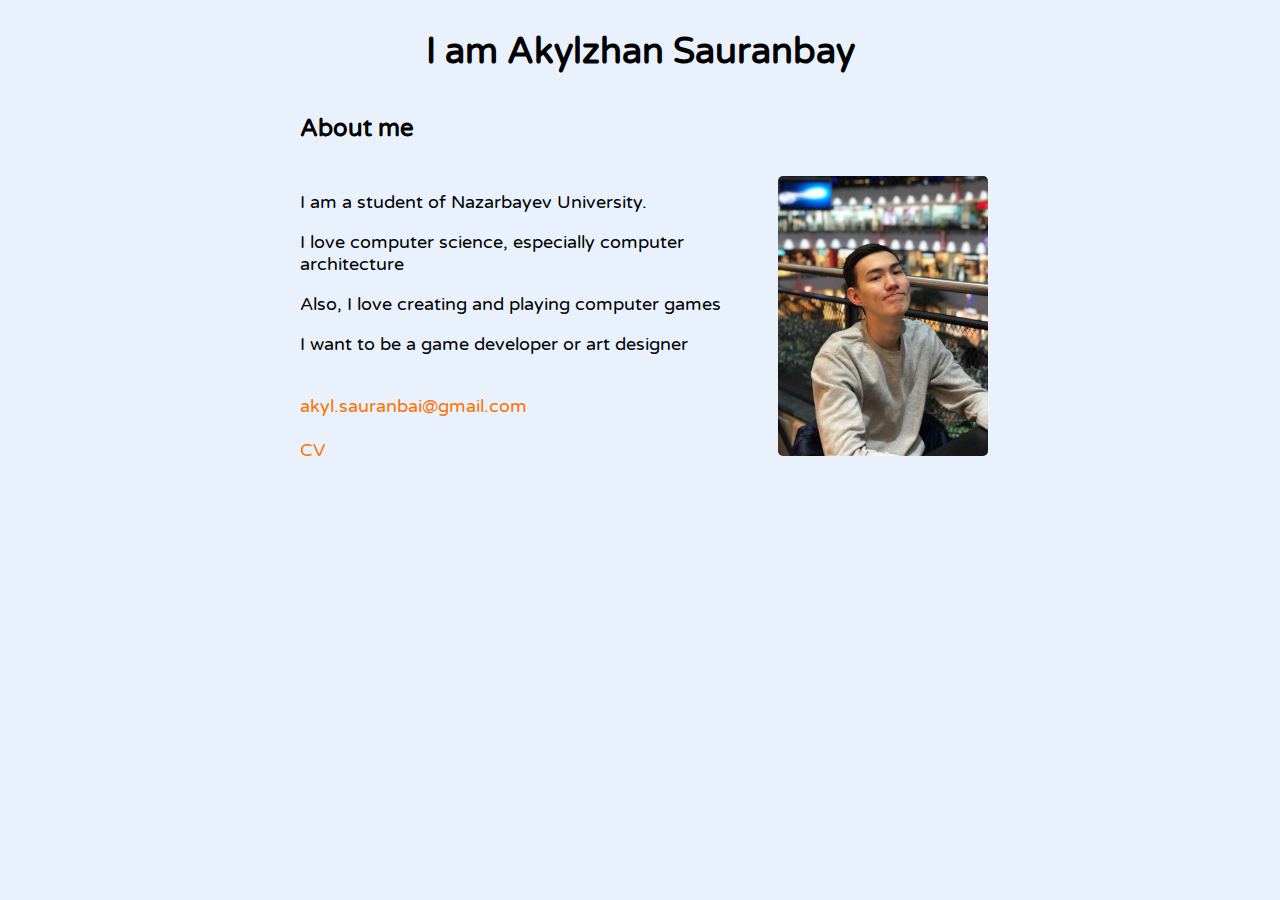
<file: index.html>
<doctype html>
<html>

	<head>
		<title>Akylzhan Sauranbay</title>
		<link href="https://fonts.googleapis.com/css?family=Poppins|Varela+Round" rel="stylesheet">

		<meta name="viewport" content="width=device-width, initial-scale=1.0">
		<meta name="google-site-verification" content="Somj8-DG2qm5_W-fD_w0I8CsPFlFfK-MVV499PMktK4" />
		
		<link rel="stylesheet" type="text/css" href="style.css">
	</head>


	<body>

		<div id="main-body">
			<h1>I am Akylzhan Sauranbay</h1>
				
				<h2 style="margin-left: 10px;"><b>About me</b></h2>	

					<div id="content">				
						<p>I am a student of Nazarbayev University.</p>
						<p>I love computer science, especially computer architecture</p>
						<p>Also, I love creating and playing computer games</p>
						<p>I want to be a game developer or art designer</p>

					
						<p> 
							<br>
							<a href="mailto:akyl.sauranbai@gmail.com">akyl.sauranbai@gmail.com</a>
							<br>
							<br>
							<a href="CV.pdf">CV</a>
						</p>
					</div>
					
					<img alt="My face" id="photo" src="photo.png">
		
		</div>			

	</body>

</hmtl>
</file>
<file: style.css>
body {
	margin: 0;
	font-family: "Varela Round";
	background-color: rgba(209,227,249,0.5); /*rgb(255,233,160);*/
	color: rgba(255,114,0);
	color: black;
	font-size: 18px;
	overflow-x: hidden;
}


#main-body {
	width: 700px;
	margin: auto;
}

h1 {
	height: 60px;
	font-size: 36px;
	margin-top: 30px; 
	text-align: center;
}
h2{
	font-size: 24px;
}

#content {
	box-sizing: border-box;
	width: 69%;
	display: inline-block;
	padding: 10px;
}

#photo {
	margin: auto;
	object-fit: contain;
	width: 30%;
	border-radius: 5px;
}

a {
	text-decoration: none;
	color: rgb(255,114,0);
}

a:visited {
	text-decoration: none;
}

a:hover {
	color: rgb(255,159,0);
}

@media only screen and (max-width: 700px) {
}
</file>
